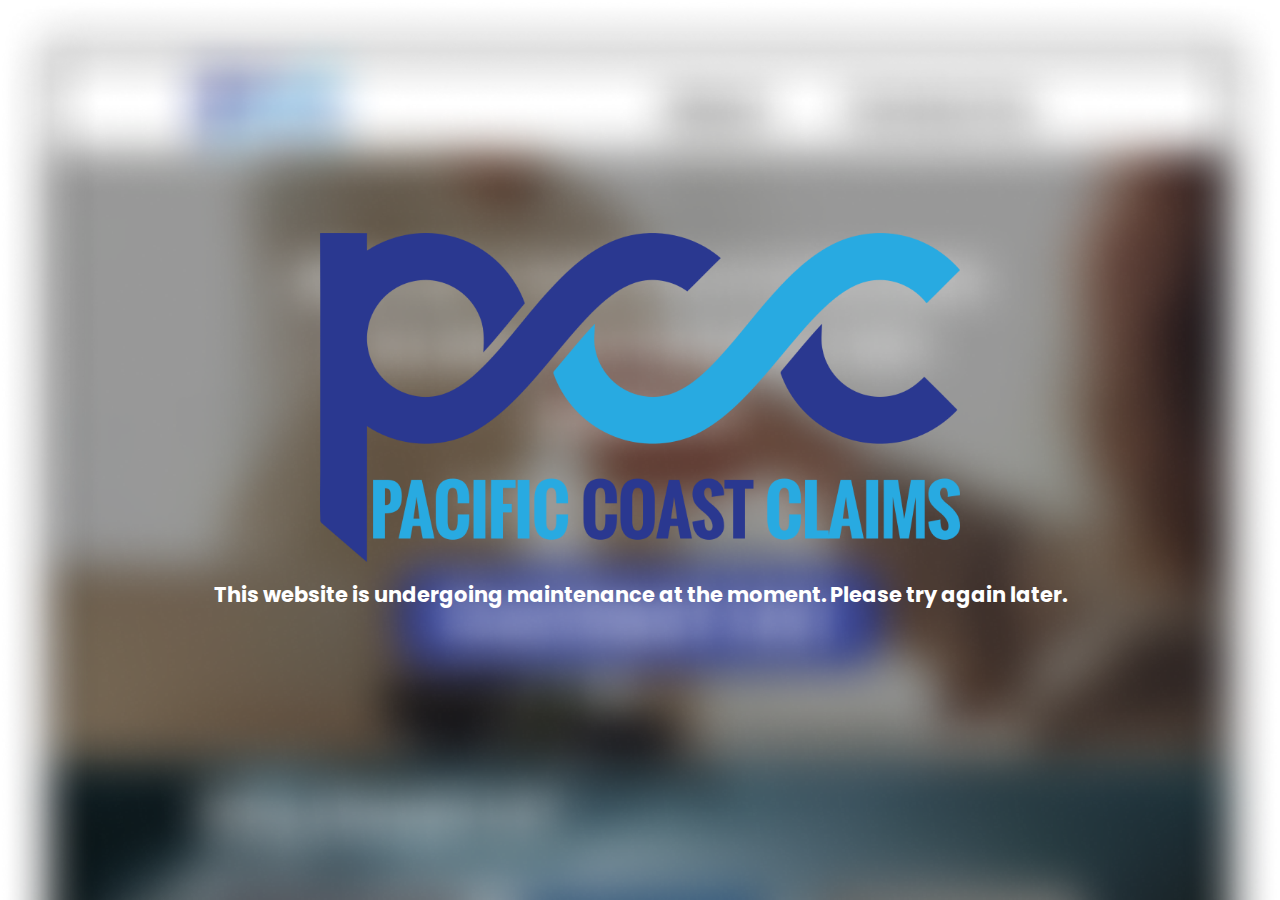
<file: index.html>
<html>
<head>
    <link href="https://fonts.googleapis.com/css?family=Poppins&amp;display=swap" rel="stylesheet">
    <link href="./css/main.css" rel="stylesheet">
    <meta name="viewport" content="width=device-width, initial-scale=1.0">
    <title>Pacific Coast Claims LLC</title>
</head>
   <body style="font-family: 'Poppins'; color: white; background-image: url(./images/wf.png); padding-top: 25vh; background-size: cover">
       <div class="A" style="text-align:center;">
           <img src='./images/PCC_logo.png' style="width:50vw;" />
           <h2>This website is undergoing maintenance at the moment. Please try again later.</h2>
       </div>
   </body>
</html>
</file>
<file: css/main.css>
* {
  box-sizing: border-box;
}

html {
  scroll-behavior: smooth;
}

body {
  font-size: 14px;
  font-family: 'Poppins', sans-serif;
  color:white;
}

footer {
  background-color: black;
  text-align: center;
  padding: 2em;
}

a:link, a:visited {
  color: white;
  text-align: center;
  text-decoration: none;
  display: inline-block;
}

a:hover, a:active {
  color:yellowgreen;
}

.v26_6 {
  width: 100%;
  height: 4034px;
  background: rgba(194,194,194,1);
  opacity: 1;
  position: relative;
  top: 0px;
  left: 0px;
  overflow: hidden;
}
.v26_7 {
  height: 148px;
  background: rgba(255,255,255,1);
  opacity: 1;
  position: relative;
  padding: 3em;
  text-align: right;
}
.v26_8 {
  width: 314px;
  height: 314px;
  background: rgba(255,255,255,1);
  opacity: 1;
  position: absolute;
  top: 104px;
  left: 169px;
  overflow: hidden;
}
.v26_9 {
  width: 314px;
  height: 314px;
  background: url("../images/v26_9.png");
  background-repeat: no-repeat;
  background-position: center center;
  background-size: cover;
  opacity: 1;
  position: absolute;
  top: 36px;
  left: 0px;
  overflow: hidden;
}
.v26_10 {
  width: 314px;
  height: 314px;
  background: url("../images/v26_10.png");
  background-repeat: no-repeat;
  background-position: center center;
  background-size: cover;
  opacity: 1;
  position: absolute;
  top: 314px;
  left: 0px;
  overflow: hidden;
}
.v26_11 {
  width: 314px;
  height: 314px;
  background: url("../images/v26_11.png");
  background-repeat: no-repeat;
  background-position: center center;
  background-size: cover;
  opacity: 1;
  position: relative;
  top: 0px;
  left: 0px;
  overflow: hidden;
}
.v26_12 {
  width: 314px;
  height: 314px;
  background: rgba(0,0,0,1);
  opacity: 1;
  position: relative;
  top: 0px;
  left: 0px;
}
.v26_13 {
  width: 9px;
  height: 19px;
  background: rgba(40,170,225,1);
  opacity: 1;
  position: absolute;
  top: 111px;
  left: 68px;
}
.v26_14 {
  width: 314px;
  height: 314px;
  background: url("../images/v26_14.png");
  background-repeat: no-repeat;
  background-position: center center;
  background-size: cover;
  opacity: 1;
  position: absolute;
  top: 314px;
  left: 0px;
  overflow: hidden;
}
.v26_15 {
  width: 314px;
  height: 314px;
  background: url("../images/v26_15.png");
  background-repeat: no-repeat;
  background-position: center center;
  background-size: cover;
  opacity: 1;
  position: relative;
  top: 0px;
  left: 0px;
  overflow: hidden;
}
.v26_16 {
  width: 314px;
  height: 314px;
  background: rgba(0,0,0,1);
  opacity: 1;
  position: relative;
  top: 0px;
  left: 0px;
}
.v26_17 {
  width: 11px;
  height: 19px;
  background: rgba(40,170,225,1);
  opacity: 1;
  position: absolute;
  top: 111px;
  left: 77px;
}
.v26_18 {
  width: 314px;
  height: 314px;
  background: url("../images/v26_18.png");
  background-repeat: no-repeat;
  background-position: center center;
  background-size: cover;
  opacity: 1;
  position: absolute;
  top: 314px;
  left: 0px;
  overflow: hidden;
}
.v26_19 {
  width: 314px;
  height: 314px;
  background: url("../images/v26_19.png");
  background-repeat: no-repeat;
  background-position: center center;
  background-size: cover;
  opacity: 1;
  position: relative;
  top: 0px;
  left: 0px;
  overflow: hidden;
}
.v26_20 {
  width: 314px;
  height: 314px;
  background: rgba(0,0,0,1);
  opacity: 1;
  position: relative;
  top: 0px;
  left: 0px;
}
.v26_21 {
  width: 11px;
  height: 20px;
  background: rgba(40,170,225,1);
  opacity: 1;
  position: absolute;
  top: 111px;
  left: 89px;
}
.v26_22 {
  width: 314px;
  height: 314px;
  background: url("../images/v26_22.png");
  background-repeat: no-repeat;
  background-position: center center;
  background-size: cover;
  opacity: 1;
  position: absolute;
  top: 314px;
  left: 0px;
  overflow: hidden;
}
.v26_23 {
  width: 314px;
  height: 314px;
  background: url("../images/v26_23.png");
  background-repeat: no-repeat;
  background-position: center center;
  background-size: cover;
  opacity: 1;
  position: relative;
  top: 0px;
  left: 0px;
  overflow: hidden;
}
.v26_24 {
  width: 314px;
  height: 314px;
  background: rgba(0,0,0,1);
  opacity: 1;
  position: relative;
  top: 0px;
  left: 0px;
}
.v26_25 {
  width: 3px;
  height: 19px;
  background: rgba(40,170,225,1);
  opacity: 1;
  position: absolute;
  top: 111px;
  left: 102px;
}
.v26_26 {
  width: 314px;
  height: 314px;
  background: url("../images/v26_26.png");
  background-repeat: no-repeat;
  background-position: center center;
  background-size: cover;
  opacity: 1;
  position: absolute;
  top: 314px;
  left: 0px;
  overflow: hidden;
}
.v26_27 {
  width: 314px;
  height: 314px;
  background: url("../images/v26_27.png");
  background-repeat: no-repeat;
  background-position: center center;
  background-size: cover;
  opacity: 1;
  position: relative;
  top: 0px;
  left: 0px;
  overflow: hidden;
}
.v26_28 {
  width: 314px;
  height: 314px;
  background: rgba(0,0,0,1);
  opacity: 1;
  position: relative;
  top: 0px;
  left: 0px;
}
.v26_29 {
  width: 8px;
  height: 19px;
  background: rgba(40,170,225,1);
  opacity: 1;
  position: absolute;
  top: 111px;
  left: 107px;
}
.v26_30 {
  width: 314px;
  height: 314px;
  background: url("../images/v26_30.png");
  background-repeat: no-repeat;
  background-position: center center;
  background-size: cover;
  opacity: 1;
  position: absolute;
  top: 314px;
  left: 0px;
  overflow: hidden;
}
.v26_31 {
  width: 314px;
  height: 314px;
  background: url("../images/v26_31.png");
  background-repeat: no-repeat;
  background-position: center center;
  background-size: cover;
  opacity: 1;
  position: relative;
  top: 0px;
  left: 0px;
  overflow: hidden;
}
.v26_32 {
  width: 314px;
  height: 314px;
  background: rgba(0,0,0,1);
  opacity: 1;
  position: relative;
  top: 0px;
  left: 0px;
}
.v26_33 {
  width: 3px;
  height: 19px;
  background: rgba(40,170,225,1);
  opacity: 1;
  position: absolute;
  top: 111px;
  left: 116px;
}
.v26_34 {
  width: 314px;
  height: 314px;
  background: url("../images/v26_34.png");
  background-repeat: no-repeat;
  background-position: center center;
  background-size: cover;
  opacity: 1;
  position: absolute;
  top: 314px;
  left: 0px;
  overflow: hidden;
}
.v26_35 {
  width: 314px;
  height: 314px;
  background: url("../images/v26_35.png");
  background-repeat: no-repeat;
  background-position: center center;
  background-size: cover;
  opacity: 1;
  position: relative;
  top: 0px;
  left: 0px;
  overflow: hidden;
}
.v26_36 {
  width: 314px;
  height: 314px;
  background: rgba(0,0,0,1);
  opacity: 1;
  position: relative;
  top: 0px;
  left: 0px;
}
.v26_37 {
  width: 11px;
  height: 20px;
  background: rgba(40,170,225,1);
  opacity: 1;
  position: absolute;
  top: 111px;
  left: 122px;
}
.v26_38 {
  width: 314px;
  height: 314px;
  background: url("../images/v26_38.png");
  background-repeat: no-repeat;
  background-position: center center;
  background-size: cover;
  opacity: 1;
  position: absolute;
  top: 314px;
  left: 0px;
  overflow: hidden;
}
.v26_39 {
  width: 314px;
  height: 314px;
  background: url("../images/v26_39.png");
  background-repeat: no-repeat;
  background-position: center center;
  background-size: cover;
  opacity: 1;
  position: relative;
  top: 0px;
  left: 0px;
  overflow: hidden;
}
.v26_40 {
  width: 314px;
  height: 314px;
  background: rgba(0,0,0,1);
  opacity: 1;
  position: relative;
  top: 0px;
  left: 0px;
}
.v26_41 {
  width: 11px;
  height: 20px;
  background: rgba(42,56,144,1);
  opacity: 1;
  position: absolute;
  top: 111px;
  left: 138px;
}
.v26_42 {
  width: 314px;
  height: 314px;
  background: url("../images/v26_42.png");
  background-repeat: no-repeat;
  background-position: center center;
  background-size: cover;
  opacity: 1;
  position: absolute;
  top: 314px;
  left: 0px;
  overflow: hidden;
}
.v26_43 {
  width: 314px;
  height: 314px;
  background: url("../images/v26_43.png");
  background-repeat: no-repeat;
  background-position: center center;
  background-size: cover;
  opacity: 1;
  position: relative;
  top: 0px;
  left: 0px;
  overflow: hidden;
}
.v26_44 {
  width: 314px;
  height: 314px;
  background: rgba(0,0,0,1);
  opacity: 1;
  position: relative;
  top: 0px;
  left: 0px;
}
.v26_45 {
  width: 11px;
  height: 20px;
  background: rgba(42,56,144,1);
  opacity: 1;
  position: absolute;
  top: 111px;
  left: 150px;
}
.v26_46 {
  width: 314px;
  height: 314px;
  background: url("../images/v26_46.png");
  background-repeat: no-repeat;
  background-position: center center;
  background-size: cover;
  opacity: 1;
  position: absolute;
  top: 314px;
  left: 0px;
  overflow: hidden;
}
.v26_47 {
  width: 314px;
  height: 314px;
  background: url("../images/v26_47.png");
  background-repeat: no-repeat;
  background-position: center center;
  background-size: cover;
  opacity: 1;
  position: relative;
  top: 0px;
  left: 0px;
  overflow: hidden;
}
.v26_48 {
  width: 314px;
  height: 314px;
  background: rgba(0,0,0,1);
  opacity: 1;
  position: relative;
  top: 0px;
  left: 0px;
}
.v26_49 {
  width: 11px;
  height: 19px;
  background: rgba(42,56,144,1);
  opacity: 1;
  position: absolute;
  top: 111px;
  left: 162px;
}
.v26_50 {
  width: 314px;
  height: 314px;
  background: url("../images/v26_50.png");
  background-repeat: no-repeat;
  background-position: center center;
  background-size: cover;
  opacity: 1;
  position: absolute;
  top: 314px;
  left: 0px;
  overflow: hidden;
}
.v26_51 {
  width: 314px;
  height: 314px;
  background: url("../images/v26_51.png");
  background-repeat: no-repeat;
  background-position: center center;
  background-size: cover;
  opacity: 1;
  position: relative;
  top: 0px;
  left: 0px;
  overflow: hidden;
}
.v26_52 {
  width: 314px;
  height: 314px;
  background: rgba(0,0,0,1);
  opacity: 1;
  position: relative;
  top: 0px;
  left: 0px;
}
.v26_53 {
  width: 10px;
  height: 20px;
  background: rgba(42,56,144,1);
  opacity: 1;
  position: absolute;
  top: 111px;
  left: 174px;
}
.v26_54 {
  width: 314px;
  height: 314px;
  background: url("../images/v26_54.png");
  background-repeat: no-repeat;
  background-position: center center;
  background-size: cover;
  opacity: 1;
  position: absolute;
  top: 314px;
  left: 0px;
  overflow: hidden;
}
.v26_55 {
  width: 314px;
  height: 314px;
  background: url("../images/v26_55.png");
  background-repeat: no-repeat;
  background-position: center center;
  background-size: cover;
  opacity: 1;
  position: relative;
  top: 0px;
  left: 0px;
  overflow: hidden;
}
.v26_56 {
  width: 314px;
  height: 314px;
  background: rgba(0,0,0,1);
  opacity: 1;
  position: relative;
  top: 0px;
  left: 0px;
}
.v26_57 {
  width: 9px;
  height: 19px;
  background: rgba(42,56,144,1);
  opacity: 1;
  position: absolute;
  top: 111px;
  left: 184px;
}
.v26_58 {
  width: 314px;
  height: 314px;
  background: url("../images/v26_58.png");
  background-repeat: no-repeat;
  background-position: center center;
  background-size: cover;
  opacity: 1;
  position: absolute;
  top: 314px;
  left: 0px;
  overflow: hidden;
}
.v26_59 {
  width: 314px;
  height: 314px;
  background: url("../images/v26_59.png");
  background-repeat: no-repeat;
  background-position: center center;
  background-size: cover;
  opacity: 1;
  position: relative;
  top: 0px;
  left: 0px;
  overflow: hidden;
}
.v26_60 {
  width: 314px;
  height: 314px;
  background: rgba(0,0,0,1);
  opacity: 1;
  position: relative;
  top: 0px;
  left: 0px;
}
.v26_61 {
  width: 11px;
  height: 20px;
  background: rgba(40,170,225,1);
  opacity: 1;
  position: absolute;
  top: 111px;
  left: 198px;
}
.v26_62 {
  width: 314px;
  height: 314px;
  background: url("../images/v26_62.png");
  background-repeat: no-repeat;
  background-position: center center;
  background-size: cover;
  opacity: 1;
  position: absolute;
  top: 314px;
  left: 0px;
  overflow: hidden;
}
.v26_63 {
  width: 314px;
  height: 314px;
  background: url("../images/v26_63.png");
  background-repeat: no-repeat;
  background-position: center center;
  background-size: cover;
  opacity: 1;
  position: relative;
  top: 0px;
  left: 0px;
  overflow: hidden;
}
.v26_64 {
  width: 314px;
  height: 314px;
  background: rgba(0,0,0,1);
  opacity: 1;
  position: relative;
  top: 0px;
  left: 0px;
}
.v26_65 {
  width: 7px;
  height: 19px;
  background: rgba(40,170,225,1);
  opacity: 1;
  position: absolute;
  top: 111px;
  left: 211px;
}
.v26_66 {
  width: 314px;
  height: 314px;
  background: url("../images/v26_66.png");
  background-repeat: no-repeat;
  background-position: center center;
  background-size: cover;
  opacity: 1;
  position: absolute;
  top: 314px;
  left: 0px;
  overflow: hidden;
}

.v26_67 {
  width: 314px;
  height: 314px;
  background: url("../images/v26_67.png");
  background-repeat: no-repeat;
  background-position: center center;
  background-size: cover;
  opacity: 1;
  position: relative;
  top: 0px;
  left: 0px;
  overflow: hidden;
}
.v26_68 {
  width: 314px;
  height: 314px;
  background: rgba(0,0,0,1);
  opacity: 1;
  position: relative;
  top: 0px;
  left: 0px;
}
.v26_69 {
  width: 11px;
  height: 19px;
  background: rgba(40,170,225,1);
  opacity: 1;
  position: absolute;
  top: 111px;
  left: 218px;
}
.v26_70 {
  width: 314px;
  height: 314px;
  background: url("../images/v26_70.png");
  background-repeat: no-repeat;
  background-position: center center;
  background-size: cover;
  opacity: 1;
  position: absolute;
  top: 314px;
  left: 0px;
  overflow: hidden;
}
.v26_71 {
  width: 314px;
  height: 314px;
  background: url("../images/v26_71.png");
  background-repeat: no-repeat;
  background-position: center center;
  background-size: cover;
  opacity: 1;
  position: relative;
  top: 0px;
  left: 0px;
  overflow: hidden;
}
.v26_72 {
  width: 314px;
  height: 314px;
  background: rgba(0,0,0,1);
  opacity: 1;
  position: relative;
  top: 0px;
  left: 0px;
}
.v26_73 {
  width: 3px;
  height: 19px;
  background: rgba(40,170,225,1);
  opacity: 1;
  position: absolute;
  top: 111px;
  left: 231px;
}
.v26_74 {
  width: 314px;
  height: 314px;
  background: url("../images/v26_74.png");
  background-repeat: no-repeat;
  background-position: center center;
  background-size: cover;
  opacity: 1;
  position: absolute;
  top: 314px;
  left: 0px;
  overflow: hidden;
}
.v26_75 {
  width: 314px;
  height: 314px;
  background: url("../images/v26_75.png");
  background-repeat: no-repeat;
  background-position: center center;
  background-size: cover;
  opacity: 1;
  position: relative;
  top: 0px;
  left: 0px;
  overflow: hidden;
}
.v26_76 {
  width: 314px;
  height: 314px;
  background: rgba(0,0,0,1);
  opacity: 1;
  position: relative;
  top: 0px;
  left: 0px;
}
.v26_77 {
  width: 13px;
  height: 19px;
  background: rgba(40,170,225,1);
  opacity: 1;
  position: absolute;
  top: 111px;
  left: 237px;
}
.v26_78 {
  width: 314px;
  height: 314px;
  background: url("../images/v26_78.png");
  background-repeat: no-repeat;
  background-position: center center;
  background-size: cover;
  opacity: 1;
  position: absolute;
  top: 314px;
  left: 0px;
  overflow: hidden;
}
.v26_79 {
  width: 314px;
  height: 314px;
  background: url("../images/v26_79.png");
  background-repeat: no-repeat;
  background-position: center center;
  background-size: cover;
  opacity: 1;
  position: relative;
  top: 0px;
  left: 0px;
  overflow: hidden;
}
.v26_80 {
  width: 314px;
  height: 314px;
  background: rgba(0,0,0,1);
  opacity: 1;
  position: relative;
  top: 0px;
  left: 0px;
}
.v26_81 {
  width: 10px;
  height: 20px;
  background: rgba(40,170,225,1);
  opacity: 1;
  position: absolute;
  top: 111px;
  left: 252px;
}
.v26_82 {
  width: 314px;
  height: 314px;
  background: url("../images/v26_82.png");
  background-repeat: no-repeat;
  background-position: center center;
  background-size: cover;
  opacity: 1;
  position: absolute;
  top: 314px;
  left: 0px;
  overflow: hidden;
}
.v26_83 {
  width: 314px;
  height: 314px;
  background: url("../images/v26_83.png");
  background-repeat: no-repeat;
  background-position: center center;
  background-size: cover;
  opacity: 1;
  position: relative;
  top: 0px;
  left: 0px;
  overflow: hidden;
}
.v26_84 {
  width: 314px;
  height: 314px;
  background: rgba(0,0,0,1);
  opacity: 1;
  position: relative;
  top: 0px;
  left: 0px;
}
.v26_85 {
  width: 124px;
  height: 108px;
  background: rgba(42,56,144,1);
  opacity: 1;
  position: absolute;
  top: 103px;
  left: 51px;
}
.v26_86 {
  width: 314px;
  height: 314px;
  background: url("../images/v26_86.png");
  background-repeat: no-repeat;
  background-position: center center;
  background-size: cover;
  opacity: 1;
  position: absolute;
  top: 314px;
  left: 0px;
  overflow: hidden;
}
.v26_87 {
  width: 314px;
  height: 314px;
  background: url("../images/v26_87.png");
  background-repeat: no-repeat;
  background-position: center center;
  background-size: cover;
  opacity: 1;
  position: relative;
  top: 0px;
  left: 0px;
  overflow: hidden;
}
.v26_88 {
  width: 314px;
  height: 314px;
  background: rgba(0,0,0,1);
  opacity: 1;
  position: relative;
  top: 0px;
  left: 0px;
}
.v26_89 {
  width: 134px;
  height: 69px;
  background: rgba(40,170,225,1);
  opacity: 1;
  position: absolute;
  top: 142px;
  left: 128px;
}
.v26_90 {
  width: 314px;
  height: 314px;
  background: url("../images/v26_90.png");
  background-repeat: no-repeat;
  background-position: center center;
  background-size: cover;
  opacity: 1;
  position: absolute;
  top: 314px;
  left: 0px;
  overflow: hidden;
}
.v26_91 {
  width: 314px;
  height: 314px;
  background: url("../images/v26_91.png");
  background-repeat: no-repeat;
  background-position: center center;
  background-size: cover;
  opacity: 1;
  position: relative;
  top: 0px;
  left: 0px;
  overflow: hidden;
}
.v26_92 {
  width: 314px;
  height: 314px;
  background: rgba(0,0,0,1);
  opacity: 1;
  position: relative;
  top: 0px;
  left: 0px;
}
.v26_93 {
  width: 58px;
  height: 39px;
  background: rgba(42,56,144,1);
  opacity: 1;
  position: absolute;
  top: 142px;
  left: 203px;
}
.v26_94 {
  width: 198px;
  color: rgba(0,0,0,1);
  top: 53px;
  left: 875px;
  font-family: Poppins;
  font-weight: Bold;
  font-size: 48px;
  opacity: 1;
  text-align: center;
}
.v26_95 {
  color: rgba(0,0,0,1);
  font-family: Poppins;
  font-weight: Bold;
  font-size: 24px;
  opacity: 1;
  padding: 3rem;
  text-align: center;
}

.v26_95 a:link, a:visited {
  color: black;
  text-align: center;
  text-decoration: none;
  display: inline-block;
}

.v26_95 a:hover, a:active {
  color:yellowgreen;
}

.v26_96 {
  width: 100%;
  background: url("../images/v26_96.png");
  background-repeat: no-repeat;
  background-position: center center;
  background-size: cover;
  opacity: 1;
  font-weight:700;
  overflow: hidden;
  padding:12em;
  display: ruby-text;
}
.v26_97 {
  width: 100%;
  background: url("../images/v26_97.png");
  background-repeat: no-repeat;
  background-position: center center;
  background-size: cover;
  opacity: 1;
  overflow: hidden;
  padding:7rem;
}
.v26_98 {
  width: 100%;
  opacity: 1;
  overflow: hidden;
  padding:7rem;
}
.v26_99 {
  width: 100%;
  background: #28AAE1;
  background-repeat: no-repeat;
  background-position: center center;
  background-size: cover;
  opacity: 1;
  overflow: hidden;
  padding:7rem;
}

.v26_100 {
  width: 636px;

  font-family: Poppins;
  font-weight: Bold;
  font-size: 48px;
  opacity: 1;
  text-align: left;
}
.v26_101 {
  top: 1876px;
  left: 177px;
  font-family: Poppins;
  font-weight: Bold;
  font-size: 48px;
  opacity: 1;
  text-align: center;
}
.name {
  color: #fff;
}
.v26_103 {
  width: 100%;
  height: 887px;
  background: rgba(0,0,0,1);
  opacity: 0.4000000059604645;
  position: absolute;
  top: 150px;
  left: 0px;
  overflow: hidden;
}
.v26_104 {
  width: 100%;

  font-family: Poppins;
  font-weight: Bold;
  font-size: 48px;
  opacity: 1;
  text-align: center;
  z-index: 10;
}
.v26_105 {
  width: 100%;

  top: 593px;
  left: 220px;
  font-family: Poppins;
  font-weight: Medium;
  font-size: 24px;
  opacity: 1;
  text-align: center;
  padding: 2em;
}
.v26_106 {
  width: 100%;
  height: 689px;
  background: rgba(40,170,225,1);
  opacity: 1;
  position: absolute;
  top: 3139px;
  left: 0px;
  overflow: hidden;
}
.v26_107 {
  width: 100%;
  height: 206px;
  background: rgba(0,0,0,1);
  opacity: 1;
  position: absolute;
  top: 3828px;
  left: 0px;
  overflow: hidden;
}
.v26_108 {
  width: 100%;

  position: absolute;
  top: 3885px;
  left: 0px;
  font-family: Poppins;
  font-weight: Regular;
  font-size: 24px;
  opacity: 1;
  text-align: center;
}
.v26_109 {
  width: 100%;

  position: absolute;
  top: 3935px;
  left: 0px;
  font-family: Poppins;
  font-weight: Regular;
  font-size: 24px;
  opacity: 1;
  text-align: center;
}
.v26_110 {
  width: 854px;

  position: absolute;
  top: 3139px;
  left: 437px;
  font-family: Poppins;
  font-weight: Bold;
  font-size: 48px;
  opacity: 1;
  text-align: center;
}
.v26_111 {
  width: 100%;

  position: absolute;
  top: 3378px;
  left: 228px;
  font-family: Poppins;
  font-weight: Regular;
  font-size: 24px;
  opacity: 1;
  text-align: left;
}

.button_outer {
  padding: 0vh 5vw 0vh 5vw;
}

.v26_112 {
  background: url("../images/v26_112.png");
  background-repeat: no-repeat;
  background-position: center center;
  background-size: cover;
  opacity: 1;
  box-shadow: 0px 4px 4px rgba(0, 0, 0, 0.25);
  border-top-left-radius: 40px;
  border-top-right-radius: 40px;
  border-bottom-left-radius: 40px;
  border-bottom-right-radius: 40px;
  overflow: hidden;
}
.v26_113 {
  background: rgba(42,56,144,1);
  opacity: 1;
  border-top-left-radius: 40px;
  border-top-right-radius: 40px;
  border-bottom-left-radius: 40px;
  border-bottom-right-radius: 40px;
  overflow: hidden;
}
.v26_114 {

  position: relative;
  top: 0px;
  left: 0px;
  font-family: Poppins;
  font-weight: Bold;
  font-size: 96px;
  opacity: 1;
  text-align: center;
  padding:14px;
}
.v26_115 {
  background: url("../images/v26_115.png");
  background-repeat: no-repeat;
  background-position: center center;
  background-size: cover;
  opacity: 1;
  top: 1225px;
  left: 251px;
  overflow: hidden;
  float: right;
  padding: 4em;
}

.collections {
  display: flex;
  padding: 0em;
}

.cell {
  width: 23vw;
  height: 100vh;
  position: relative;
}


.black_l {
  color:black;
}

.v26_116 {
  background: url("../images/v26_116.png");
  background-repeat: no-repeat;
  background-position: center center;
  background-size: cover;
  opacity: 1;
  position: relative;
  border-top-left-radius: 20px;
  border-top-right-radius: 20px;
  border-bottom-left-radius: 20px;
  border-bottom-right-radius: 20px;
  box-shadow: 0px 4px 4px rgba(0, 0, 0, 0.25);
  overflow: hidden;
}
.v26_117 {
  background: rgba(0,0,0,1);
  opacity: 0.5;
  position: absolute;
  top: 0px;
  left: 1px;
  border-top-left-radius: 20px;
  border-top-right-radius: 20px;
  border-bottom-left-radius: 20px;
  border-bottom-right-radius: 20px;
  overflow: hidden;
}
.v26_118 {

  position: relative;
  font-family: Poppins;
  font-weight: Bold;
  font-size: 1.85vw;
  opacity: 1;
  text-align: center;
  padding: 1em;
}
.v26_119 {

  position: relative;
  font-family: Poppins;
  font-weight: Regular;
  font-size: 1.5vw;
  opacity: 1;
  text-align:left;
  padding:1em;
}
.v26_120 {
  background: url("../images/v26_120.png");
  background-repeat: no-repeat;
  background-position: center center;
  background-size: cover;
  opacity: 1;
  top: 1225px;
  left: 691px;
  overflow: hidden;
}
.v26_121 {
  background: url("../images/v26_121.png");
  background-repeat: no-repeat;
  background-position: center center;
  background-size: cover;
  opacity: 1;
  position: relative;
  border-top-left-radius: 20px;
  border-top-right-radius: 20px;
  border-bottom-left-radius: 20px;
  border-bottom-right-radius: 20px;
  box-shadow: 0px 4px 4px rgba(0, 0, 0, 0.25);
  overflow: hidden;
}
.v26_122 {
  width: 356px;
  height: 655px;
  background: rgba(0,0,0,1);
  opacity: 0.5;
  position: absolute;
  top: 0px;
  left: 1px;
  border-top-left-radius: 20px;
  border-top-right-radius: 20px;
  border-bottom-left-radius: 20px;
  border-bottom-right-radius: 20px;
  overflow: hidden;
}
.v26_123 {
  width: 307px;

  position: absolute;
  top: 302px;
  left: 21px;
  font-family: Poppins;
  font-weight: Bold;
  font-size: 24px;
  opacity: 1;
  text-align: left;
}
.v26_124 {
  width: 310px;

  position: absolute;
  top: 413px;
  left: 21px;
  font-family: Poppins;
  font-weight: Regular;
  font-size: 24px;
  opacity: 1;
  text-align: left;
}
.v26_125 {
  background: url("../images/v26_125.png");
  background-repeat: no-repeat;
  background-position: center center;
  background-size: cover;
  opacity: 1;
  top: 1225px;
  left: 1124px;
  overflow: hidden;
}
.v26_126 {
  background: url("../images/v26_126.png");
  background-repeat: no-repeat;
  background-position: center center;
  background-size: cover;
  opacity: 1;
  position: relative;
  border-top-left-radius: 20px;
  border-top-right-radius: 20px;
  border-bottom-left-radius: 20px;
  border-bottom-right-radius: 20px;
  box-shadow: 0px 4px 4px rgba(0, 0, 0, 0.25);
  overflow: hidden;
}
.v26_127 {
  width: 379px;
  height: 655px;
  background: rgba(0,0,0,1);
  opacity: 0.5;
  position: absolute;
  top: 0px;
  left: 1px;
  border-top-left-radius: 20px;
  border-top-right-radius: 20px;
  border-bottom-left-radius: 20px;
  border-bottom-right-radius: 20px;
  overflow: hidden;
}
.v26_128 {
  width: 342px;

  position: absolute;
  top: 302px;
  left: 21px;
  font-family: Poppins;
  font-weight: Bold;
  font-size: 24px;
  opacity: 1;
  text-align: left;
}
.v26_129 {
  width: 310px;

  position: absolute;
  top: 413px;
  left: 21px;
  font-family: Poppins;
  font-weight: Regular;
  font-size: 24px;
  opacity: 1;
  text-align: left;
}
.v26_130 {
  width: 504px;

  top: 1876px;
  left: 618px;
  font-family: Poppins;
  font-weight: Bold;
  font-size: 48px;
  opacity: 1;
  text-align: center;
}
.v26_131 {
  width: 504px;

  top: 1876px;
  left: 1058px;
  font-family: Poppins;
  font-weight: Bold;
  font-size: 48px;
  opacity: 1;
  text-align: center;
}
.v26_135 {
  width: 636px;
  height: 656px;
  background: rgba(217,217,217,1);
  opacity: 1;
  position: absolute;
  top: 2367px;
  left: 218px;
  overflow: hidden;
}
.v26_136 {
  width: 547px;
  color: rgba(14,14,14,1);
  position: absolute;
  top: 2250px;
  left: 963px;
  font-family: Poppins;
  font-weight: Regular;
  font-size: 24px;
  opacity: 1;
  text-align: left;
}
.v26_137 {
  width: 186px;
  height: 186px;
  background: url("../images/v26_137.png");
  background-repeat: no-repeat;
  background-position: center center;
  background-size: cover;
  opacity: 1;
  position: absolute;
  top: 3611px;
  left: 1099px;
  overflow: hidden;
}
.v26_138 {
  width: 186px;
  height: 186px;
  background: rgba(0,0,0,1);
  opacity: 1;
  position: absolute;
  top: 0px;
  left: 0px;
  border-radius: 50%;
}
.v26_139 {
  width: 122px;
  height: 126px;
  background: url("../images/v26_139.png");
  background-repeat: no-repeat;
  background-position: center center;
  background-size: cover;
  opacity: 1;
  position: absolute;
  top: 30px;
  left: 33px;
  overflow: hidden;
}
.v26_140 {
  width: 122px;
  height: 126px;
  background: rgba(255,255,255,1);
  opacity: 1;
  position: absolute;
  top: 0px;
  left: 0px;
}
.v26_141 {
  width: 156px;

  position: absolute;
  top: 79px;
  left: 16px;
  font-family: Poppins;
  font-weight: Regular;
  font-size: 16px;
  text-align: left;
}
.v26_142 {
  width: 186px;
  height: 186px;
  background: url("../images/v26_142.png");
  background-repeat: no-repeat;
  background-position: center center;
  background-size: cover;
  opacity: 1;
  position: absolute;
  top: 3611px;
  left: 1317px;
  overflow: hidden;
}
.v26_143 {
  width: 186px;
  height: 186px;
  background: url("../images/v26_143.png");
  background-repeat: no-repeat;
  background-position: center center;
  background-size: cover;
  opacity: 1;
  position: absolute;
  top: 0px;
  left: 0px;
  overflow: hidden;
}
.v26_144 {
  width: 186px;
  height: 186px;
  background: rgba(0,0,0,1);
  opacity: 1;
  position: absolute;
  top: 0px;
  left: 0px;
  border-radius: 50%;
}
.v26_145 {
  width: 104px;
  height: 66px;
  background: rgba(255,255,255,1);
  opacity: 1;
  position: absolute;
  top: 61px;
  left: 42px;
  overflow: hidden;
}
.v26_146 {
  width: 104px;
  height: 66px;
  background: url("../images/v26_146.png");
  background-repeat: no-repeat;
  background-position: center center;
  background-size: cover;
  opacity: 1;
  position: absolute;
  top: 0px;
  left: 0px;
  overflow: hidden;
}
.v26_147 {
  width: 104px;
  height: 66px;
  background: rgba(255,255,255,1);
  opacity: 1;
  position: absolute;
  top: 0px;
  left: 0px;
}
.v26_148 {
  width: 156px;

  position: absolute;
  top: 93px;
  left: 16px;
  font-family: Poppins;
  font-weight: Regular;
  font-size: 16px;
  text-align: left;
}

#prof {
  width: 18vw;
}

.icons {
  width:128px;
  height:128px;
  padding:3px;
}

.head {
  display: block;
  width: 205px;height: 100px;background-size: cover;transform: translate(2vw, -155px);
}

.head2 {
  display: none;
    width: 205px;
    height: 100px;
    background-size: cover;
    transform: translate(0vw, -7vh);
}

@media screen and (max-width: 820px) {

  .section_pad {
    padding: 3em;
  }
  
  .v26_104 {
    font-size: 32px;
  }

  .head {
    display: none;
  }

  .head2 {
    display: inline-block;
    transform: translate(0vw, -21px);
  }

  .icons {
    width:98px;
    height: 98px;
  }
  .v26_7 {
    text-align: center;
  }
  
  .v26_95 {
    display: none;
  }
  .button_outer {
    padding: 0em 0em 0em 0em;
  }

  .v26_114 {
    font-size: 34px;
  }

  .v26_115 {
    text-align: center;
  }

  .v26_105 {
    font-size: 18px;
}
.v26_100 {
  width: 100%;
  text-align:center;
  font-size:32px;
}

.collections {
  display: block;
  float: left;
  padding: 0em;
}

.v26_101 {
  font-size: 32px;
}
.cell {
  width: 100%;
  height: 51vh;
  position: relative;
}



.v26_119 {
  /* width: 23vw; */

  position: relative;
  font-family: Poppins;
  font-weight: Regular;
  font-size: 3.5vw;
  opacity: 1;
  width:100%;
}
.v26_118 {
  width: 100%;

  position: relative;
  font-family: Poppins;
  font-weight: Bold;
  font-size: 4.85vw;
  opacity: 1;
}

}

@media screen and (max-width: 1400px) {
  
  .button_outer {
    padding: 0vh 5vw 0vh 5vw;
  }

  .v26_114 {
    font-size: 7vw;
  }

  .v26_105 {
    font-size: 18px;
}
.v26_100 {
  width: 100%;
}
.v26_101 {
  font-size: 24px;
}
.cell {
  width: 100%;
  height: 51vh;
  position: relative;
}

.v26_119 {
  /* width: 23vw; */

  position: relative;
  font-family: Poppins;
  font-weight: Regular;
  opacity: 1;
  width:100%;
}
.v26_118 {
  width: 100%;

  position: relative;
  font-family: Poppins;
  font-weight: Bold;
  opacity: 1;
}

.v26_115 {
  padding: 1em;
}

}
</file>
